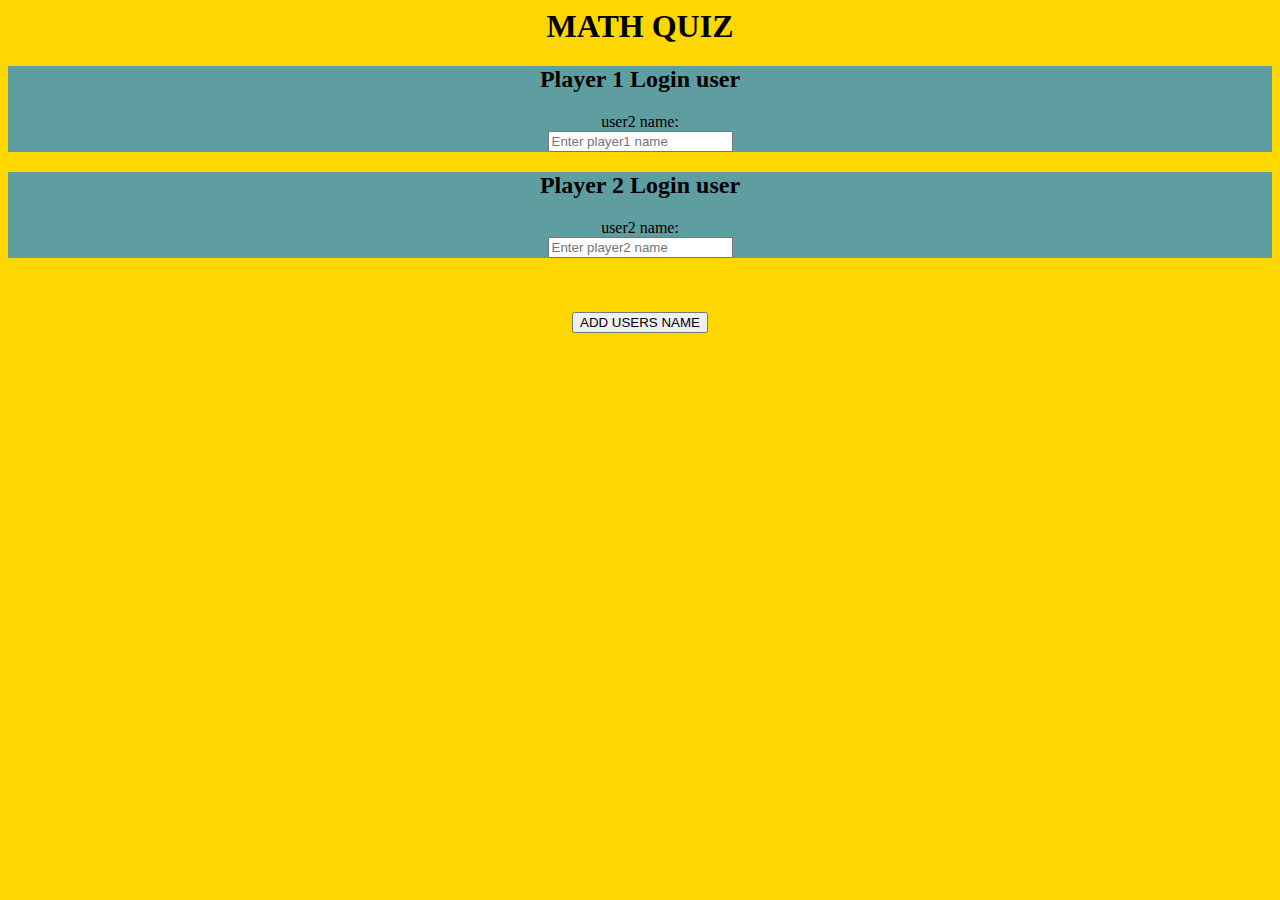
<file: index.html>
<html>
    <head>
        <title>MATH QUIZ GAME</title>

        <link rel="stylesheet" type="text/css" href="style.css">
                <script src="quiz_game_login.js"></script> 
    </head>
    <body class="math_quiz">
        <center>
                   <h1>MATH QUIZ</h1>
                   <div class="player1_div">
                       <h2>Player 1 Login user</h2>
                       <label id="player1_login">user2 name:</label>
                       <br>
                       <input id="player1_input" placeholder="Enter player1 name" type="text">
                   </div>

                   <div class="player2_div">
                    <h2>Player 2 Login user</h2>
                    <label id="player2_login">user2 name:</label>
                    <br>
                    <input id="player2_input" placeholder="Enter player2 name" type="text">
                </div>
                             <br>
                             <br>
                             <br>
                <button onclick="send()" class="btn btn-primary" type="button">ADD USERS NAME</button>
            </center>

                
    </body>

</html>
</file>
<file: style.css>
#output
{
    background: white;
    border-radius: 10px;
    border-top: 10px solid #c49d1d;
    padding: 10px;
    float: none;
    text-align: left;
}

.player1_div
{
    background-color: cadetblue;
}

.player2_div
{
    background-color: cadetblue;
}

.math_quiz
{
    background-color: gold;
}

.game_page
{
    background-color: blueviolet;
}
</file>
